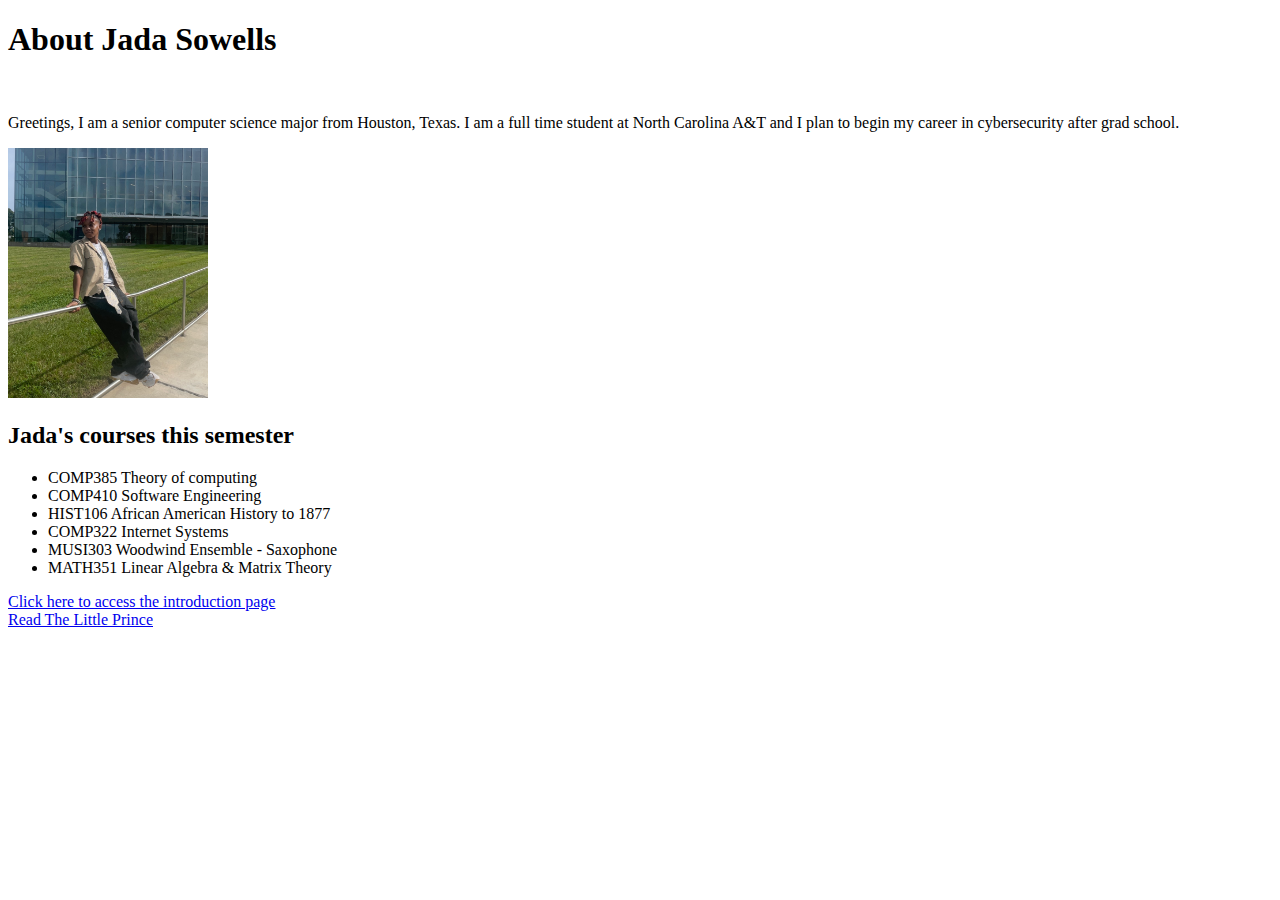
<file: index.html>
<!DOCTYPE html>
<html>
<body>
<h1>About Jada Sowells</h1>
<br>
<p>Greetings, I am a senior computer science major from Houston, Texas. I am a full time student at North Carolina A&T and I plan to begin my career in cybersecurity after grad school.  </p>
<img src="img1.jpg" width=200 height=250 alt="Jada Sowells sitting in front of the MERIC engineering building">

<h2> Jada's courses this semester</h2>
<ul>
  <li> COMP385 Theory of computing </li>
  <li> COMP410 Software Engineering </li>
  <li> HIST106 African American History to 1877 </li>
  <li> COMP322 Internet Systems </li>
  <li> MUSI303 Woodwind Ensemble - Saxophone </li>
  <li> MATH351 Linear Algebra & Matrix Theory </li>
</ul>

<a href="introduction.html">Click here to access the introduction page</a>
  <br>
<a href="little_prince.html">Read The Little Prince</a>
</body>

</html>
</file>
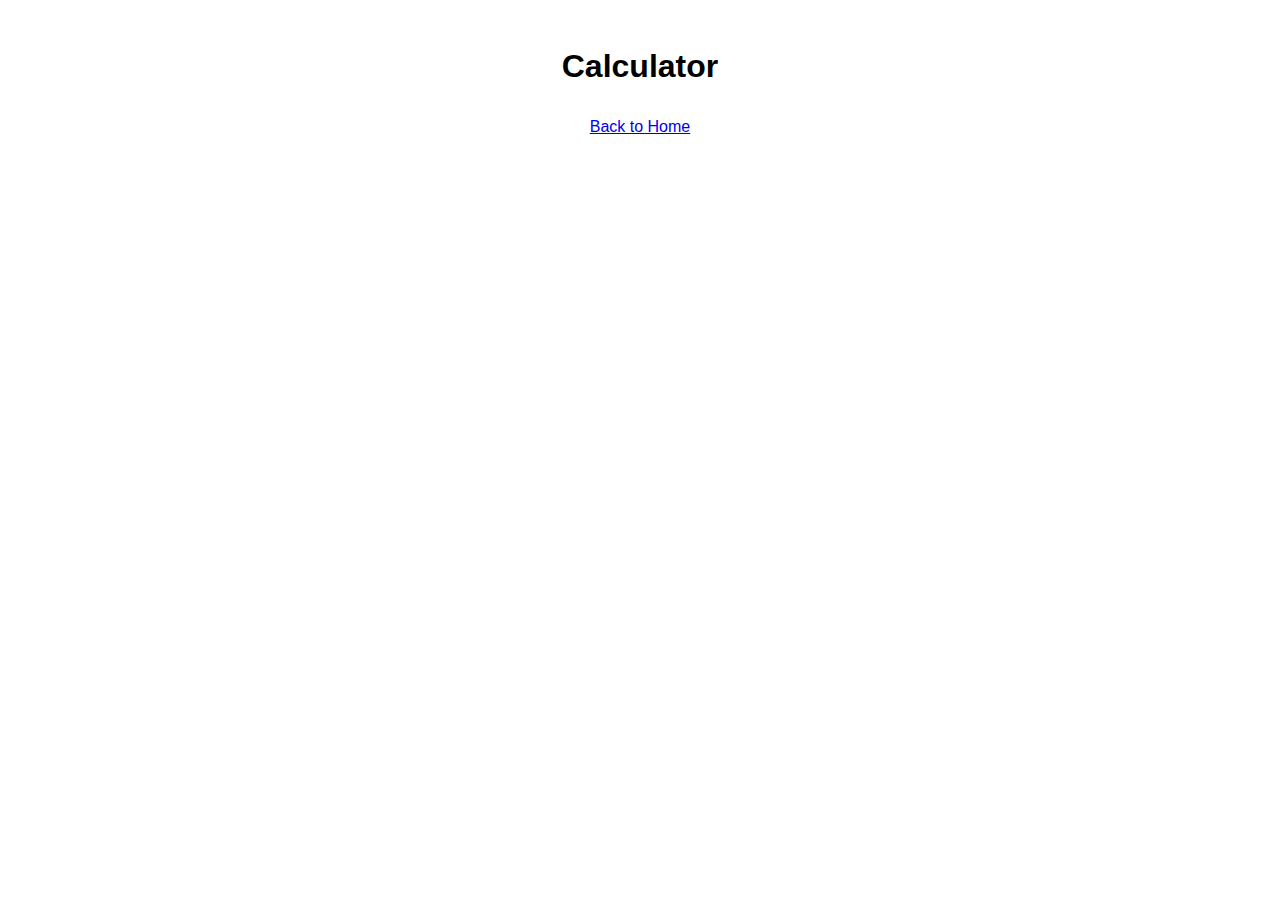
<file: calculator.html>
<!DOCTYPE html>
<html lang="en">
<head>
    <title>JavaScript Calculator</title>
    <link rel="stylesheet" href="style.css">
</head>
<body>
    <script src="calculator.js" defer></script>
    <h1>Calculator</h1>
    <a href="index.html">Back to Home</a>
  

</body>

</html>
</file>
<file: style.css>
body {
    font-family: Arial, sans-serif;
    line-height: 1.6;
    margin: 0;
    padding: 20px;
    display: flex;
    flex-direction: column;
    align-items: center;
}

.container {
    max-width: 600px;
    width: 100%;
}

/* Story Content */
.story-content {
    text-align: center;
    margin: 20px 0;
}

.story-text {
    text-align: left;
    margin: 20px 0;
}

/* Highlight Colors - Matching the assignment image */
.highlight-red {
    background-color: #ff6b6b;
    color: white;
    padding: 2px 4px;
}

.highlight-green {
    background-color: #90EE90;
    color: black;
    padding: 2px 4px;
}

.highlight-yellow {
    background-color: #FFD700;
    color: black;
    padding: 2px 4px;
}

/* Fox Image */
.fox-image {
    max-width: 300px;
    height: auto;
    margin: 20px auto;
    display: block;
}

/* Quote Sections */
.quote-section {
    margin: 30px 0;
}

/* Color Boxes at the bottom */
.box-section {
    display: flex;
    justify-content: center;
    gap: 5px;
    margin: 30px 0;
}

.red-box {
    background-color: #ff6b6b;
    width: 60px;
    height: 60px;
    border: 1px solid #333;
}

.green-box {
    background-color: #90EE90;
    width: 60px;
    height: 60px;
    border: 1px solid #333;
}

.yellow-box {
    background-color: #FFD700;
    width: 60px;
    height: 60px;
    border: 1px solid #333;
}

/* Navigation Link */
.back-link {
    margin-top: 40px;
    text-align: center;
}

.back-link a {
    color: #0066cc;
    text-decoration: none;
    font-weight: bold;
}

.back-link a:hover {
    text-decoration: underline;
}
</file>
